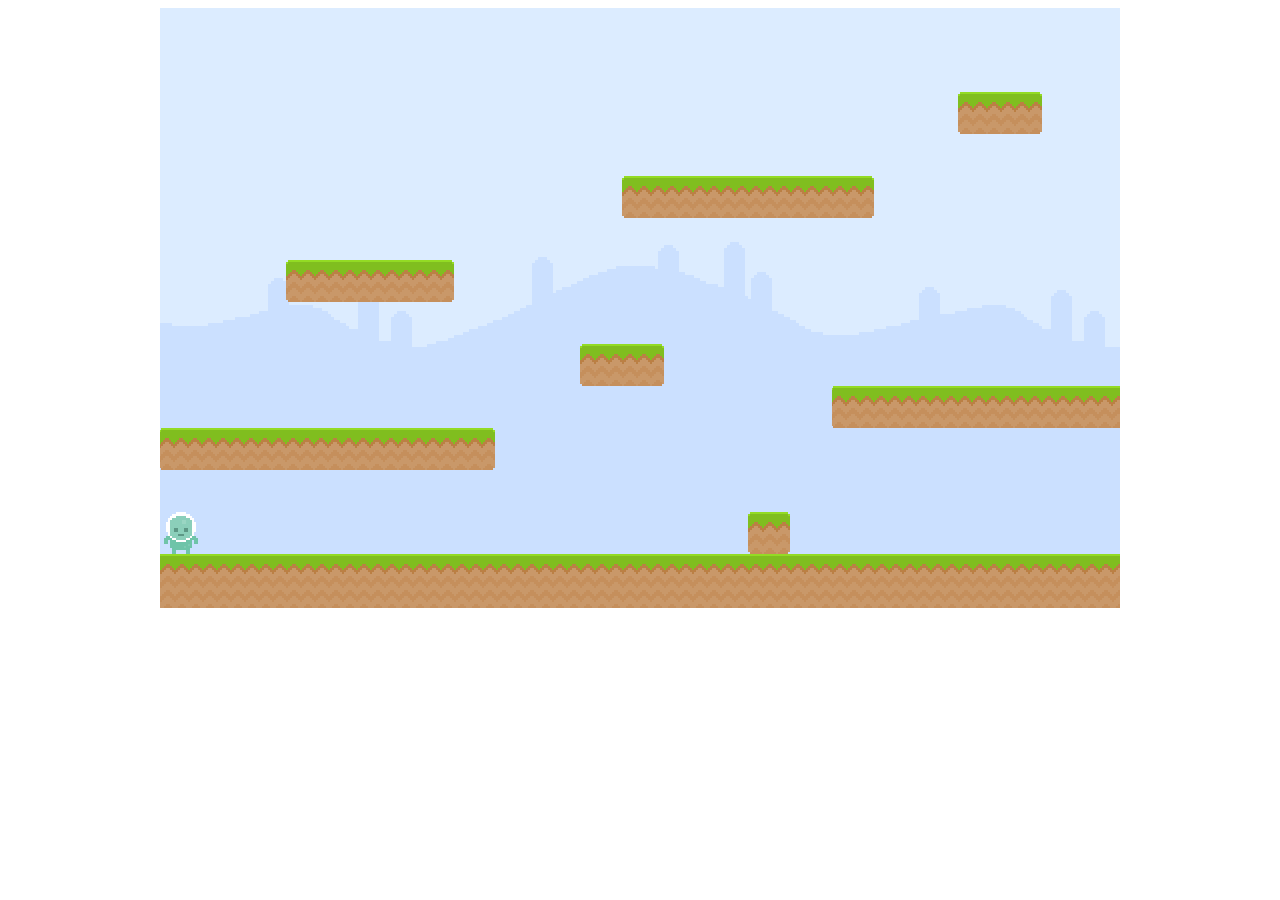
<file: ng-todo-master/start/index.html>
<!doctype html>
<head>
    <title>HTML5 games workshop: One-screen platformer</title>
    <meta charset="utf-8">

    <script src="js/phaser.min.js"></script>
    <script src="js/main.js"></script>

    <style>
        canvas {
            margin: 0 auto;
        }
    </style>
</head>
<body>
    <div id="game"></div>
</body>
</file>
